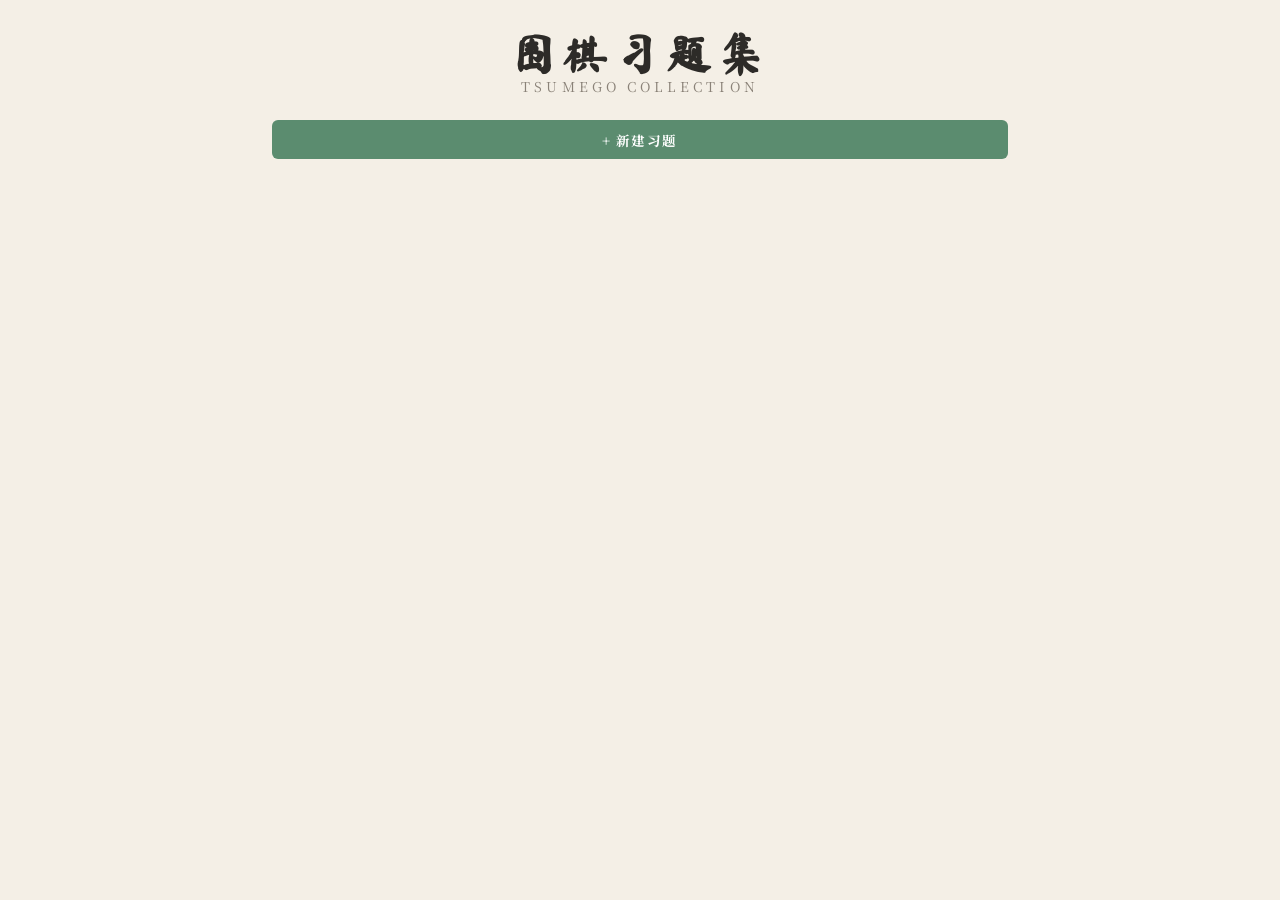
<file: frontend/index.html>
<!DOCTYPE html>
<html lang="zh-CN">
<head>
  <meta charset="UTF-8">
  <meta name="viewport" content="width=device-width, initial-scale=1.0">
  <title>围棋习题集</title>
  <link href="https://fonts.googleapis.com/css2?family=Ma+Shan+Zheng&family=Noto+Serif+SC:wght@400;700&display=swap" rel="stylesheet">
  <link rel="stylesheet" href="style.css">
</head>
<body>

<!-- =============== 列表视图 =============== -->
<div id="list-view">
  <header>
    <h1 class="main-title">围棋习题集</h1>
    <p class="subtitle">Tsumego Collection</p>
  </header>
  <div class="list-toolbar">
    <button id="btn-new-problem" class="start-btn">+ 新建习题</button>
  </div>
  <div id="problem-list"></div>
</div>

<!-- =============== 详情视图 =============== -->
<div id="detail-view" class="hidden">
  <div id="detail-topbar">
    <button id="btn-back-list" class="ctrl-btn">← 返回列表</button>
    <input id="problem-title" class="title-input" value="未命名习题" />
    <span id="phase-badge" class="phase-badge"></span>
    <button id="btn-save" class="ctrl-btn">保存</button>
    <button id="btn-delete" class="ctrl-btn btn-danger">删除</button>
  </div>

  <main>
    <section id="board-section">
      <div id="board-frame">
        <div id="board-container"><canvas id="board-canvas"></canvas></div>
      </div>
      <div id="move-indicator">
        <span id="move-dot" class="layout"></span>
        <span id="move-text">布局模式</span>
      </div>
    </section>

    <aside id="sidebar">
      <!-- ===== 设置阶段的卡片 ===== -->

      <!-- 布局 -->
      <div id="layout-controls" class="card hidden">
        <h3 class="section-title">① 布局</h3>
        <div id="color-selector">
          <button id="sel-black" class="tool-btn active-tool"><span class="stone-icon black-stone"></span>黑子</button>
          <button id="sel-white" class="tool-btn"><span class="stone-icon white-stone"></span>白子</button>
          <button id="sel-erase" class="tool-btn">擦除</button>
        </div>
        <button id="btn-to-region" class="start-btn">下一步：设置落子点</button>
      </div>

      <!-- 区域 -->
      <div id="region-controls" class="card hidden">
        <h3 class="section-title">② 设置落子点</h3>
        <p class="hint">点击切换可落子/墙。</p>
        <div class="btn-row">
          <button id="btn-clear-region" class="tool-btn">全部清空</button>
          <button id="btn-all-region" class="tool-btn">全部可下</button>
        </div>
        <div class="btn-row">
          <button id="btn-back-layout" class="ctrl-btn">返回布局</button>
          <button id="btn-to-target" class="start-btn">下一步：设定目标</button>
        </div>
      </div>

      <!-- 目标 -->
      <div id="target-controls" class="card hidden">
        <h3 class="section-title">③ 设定目标</h3>
        <p id="target-label" class="hint">未选目标</p>
        <p class="hint">点白子=杀(红)，点黑子=守(蓝)，再点取消</p>
        <div class="btn-row">
          <button id="btn-confirm-target" class="start-btn">确认目标</button>
        </div>
        <div class="btn-row">
          <button id="btn-back-region" class="ctrl-btn">返回落子点</button>
        </div>
      </div>

      <!-- ===== 解题阶段的卡片 ===== -->

      <!-- 解题控制 -->
      <div id="solve-controls" class="card hidden">
        <h3 class="section-title">解题</h3>
        <p id="solve-target-label" class="hint"></p>
        <div class="btn-row">
          <button id="btn-autoplay" class="start-btn">最优解</button>
        </div>
        <div class="btn-row">
          <button id="btn-reset-solve" class="ctrl-btn">重置</button>
        </div>
      </div>

      <!-- 决策日志 -->
      <div id="decision-log" class="card hidden">
        <h3 class="section-title">决策记录</h3>
        <div id="log-list"></div>
      </div>

      <!-- 反馈 -->
      <div id="feedback" class="card feedback-card hidden">
        <div id="feedback-icon"></div>
        <p id="feedback-message"></p>
      </div>
    </aside>
  </main>
</div>

<script src="board.js"></script>
<script src="region.js"></script>
<script src="api.js"></script>
<script src="renderer.js"></script>
<script src="app.js"></script>
</body>
</html>
</file>
<file: frontend/style.css>
:root {
  --ink-black: #1a1a1a; --ink-dark: #2d2b28; --ink-medium: #5c5650; --ink-light: #8a8278;
  --parchment: #f4efe6; --parchment-dark: #e8e0d2; --parchment-deeper: #d9cfc0;
  --jade: #5b8c6f; --jade-dark: #3d6b50;
  --vermillion: #c73e3a; --vermillion-soft: #d4605c;
  --gold: #b8963e;
  --shadow: rgba(26,26,26,0.12); --shadow-deep: rgba(26,26,26,0.25);
  --font-display: 'Ma Shan Zheng', cursive;
  --font-body: 'Noto Serif SC', serif;
  --radius: 6px; --transition: 0.3s cubic-bezier(0.4,0,0.2,1);
}
*, *::before, *::after { margin:0; padding:0; box-sizing:border-box; }
body { font-family:var(--font-body); background:var(--parchment); color:var(--ink-dark); min-height:100vh; }

/* ---- 列表视图 ---- */
#list-view { max-width:800px; margin:0 auto; padding:2rem; }
#list-view header { text-align:center; margin-bottom:1.5rem; }
.main-title { font-family:var(--font-display); font-size:2.8rem; letter-spacing:0.15em; }
.subtitle { font-size:0.85rem; color:var(--ink-light); letter-spacing:0.3em; text-transform:uppercase; }
.list-toolbar { display:flex; justify-content:flex-end; margin-bottom:1rem; }
#problem-list { display:flex; flex-direction:column; gap:0.6rem; }
.problem-card {
  background:rgba(255,255,255,0.6); border:1px solid var(--parchment-dark); border-radius:var(--radius);
  padding:0.9rem 1.1rem; transition:box-shadow var(--transition);
  display:flex; align-items:center; gap:0.8rem;
}
.problem-card:hover { box-shadow:0 2px 12px var(--shadow); }
.problem-card-body { flex:1; min-width:0; }
.problem-name { font-weight:700; font-size:1rem; color:var(--ink-dark); }
.problem-meta { font-size:0.8rem; color:var(--ink-medium); margin-top:0.3rem; }
.problem-actions { display:flex; gap:0.4rem; flex-shrink:0; }
.card-btn {
  font-family:var(--font-body); font-size:0.78rem; padding:0.4rem 0.7rem;
  border:1px solid var(--parchment-deeper); border-radius:var(--radius);
  background:rgba(255,255,255,0.5); color:var(--ink-medium); cursor:pointer;
  transition:all var(--transition); white-space:nowrap;
}
.card-btn:hover { background:var(--parchment-dark); color:var(--ink-dark); }
.card-btn-edit { border-color:var(--gold); color:var(--gold); }
.card-btn-edit:hover { background:rgba(184,150,62,0.12); }
.card-btn-play { border-color:var(--jade); color:var(--jade-dark); font-weight:700; }
.card-btn-play:hover { background:rgba(91,140,111,0.12); }
.card-btn-play.disabled { opacity:0.4; cursor:not-allowed; }
.card-btn-play.disabled:hover { background:rgba(255,255,255,0.5); }
.status-done { color:var(--jade-dark); }
.status-running { color:var(--gold); }
.status-none { color:var(--ink-light); }
.empty-hint { text-align:center; color:var(--ink-light); padding:3rem; font-size:0.9rem; }

/* ---- 详情视图 ---- */
#detail-view { max-width:1100px; margin:0 auto; padding:0 2rem; }
#detail-topbar {
  display:flex; align-items:center; gap:0.6rem; padding:0.8rem 0;
  border-bottom:1px solid var(--parchment-dark); margin-bottom:1rem;
}
.title-input {
  flex:1; font-family:var(--font-body); font-size:1.1rem; font-weight:700;
  border:none; background:transparent; color:var(--ink-dark); outline:none;
  border-bottom:1px dashed var(--parchment-deeper); padding:0.2rem 0.4rem;
}
.title-input:focus { border-bottom-color:var(--jade); }
.phase-badge {
  font-size:0.72rem; padding:0.2rem 0.6rem; border-radius:10px;
  font-weight:700; letter-spacing:0.05em; white-space:nowrap;
}
.phase-badge.phase-setup { background:rgba(184,150,62,0.18); color:var(--gold); }
.phase-badge.phase-solve { background:rgba(91,140,111,0.18); color:var(--jade-dark); }

main { display:grid; grid-template-columns:1fr 280px; gap:2rem; align-items:start; }
#board-section { display:flex; flex-direction:column; align-items:center; gap:1rem; }
#board-frame {
  background:linear-gradient(145deg,#c9a24a,#b08930); border-radius:4px; padding:10px;
  box-shadow:0 2px 8px var(--shadow), 0 8px 32px var(--shadow-deep);
}
#board-container { border-radius:2px; overflow:hidden; cursor:crosshair; line-height:0; }
#board-canvas { display:block; }
#move-indicator { display:flex; align-items:center; gap:0.5rem; font-size:0.9rem; color:var(--ink-medium); }
#move-dot { width:12px; height:12px; border-radius:50%; background:var(--ink-black); }
#move-dot.white { background:#f0ece4; border:1px solid var(--parchment-deeper); }
#move-dot.layout { background:linear-gradient(135deg,var(--ink-black) 50%,#f0ece4 50%); }

#sidebar { display:flex; flex-direction:column; gap:0.8rem; }
.card {
  background:rgba(255,255,255,0.6); border:1px solid var(--parchment-dark);
  border-radius:var(--radius); padding:1rem; transition:box-shadow var(--transition);
}
.hidden { display:none !important; }
.section-title { font-size:0.9rem; font-weight:700; margin-bottom:0.5rem; }
.hint { font-size:0.8rem; color:var(--ink-light); line-height:1.5; margin-bottom:0.6rem; }

#color-selector { display:flex; gap:0.4rem; margin-bottom:0.8rem; }
.tool-btn {
  flex:1; display:flex; align-items:center; justify-content:center; gap:0.3rem;
  font-family:var(--font-body); font-size:0.78rem; padding:0.45rem 0.4rem;
  border:1.5px solid var(--parchment-deeper); border-radius:var(--radius);
  background:rgba(255,255,255,0.5); color:var(--ink-medium); cursor:pointer;
  transition:all var(--transition); white-space:nowrap;
}
.tool-btn:hover { background:var(--parchment-dark); color:var(--ink-dark); }
.tool-btn.active-tool { border-color:var(--jade); background:rgba(91,140,111,0.1); color:var(--jade-dark); font-weight:700; }
.stone-icon { display:inline-block; width:12px; height:12px; border-radius:50%; }
.stone-icon.black-stone { background:radial-gradient(circle at 35% 35%,#555,#111); }
.stone-icon.white-stone { background:radial-gradient(circle at 35% 35%,#fff,#ddd); border:1px solid #ccc; }

.start-btn {
  width:100%; font-family:var(--font-body); font-size:0.85rem; font-weight:700;
  padding:0.6rem 1rem; border:none; border-radius:var(--radius);
  background:var(--jade); color:#fff; cursor:pointer; transition:all var(--transition); letter-spacing:0.1em;
}
.start-btn:hover { background:var(--jade-dark); }

.ctrl-btn {
  display:flex; align-items:center; justify-content:center; gap:0.3rem;
  font-family:var(--font-body); font-size:0.8rem; padding:0.5rem 0.7rem;
  border:1px solid var(--parchment-deeper); border-radius:var(--radius);
  background:rgba(255,255,255,0.5); color:var(--ink-medium); cursor:pointer;
  transition:all var(--transition); white-space:nowrap;
}
.ctrl-btn:hover { background:var(--parchment-dark); color:var(--ink-dark); }
.btn-danger { color:var(--vermillion); }
.btn-row { display:flex; gap:0.4rem; margin-bottom:0.5rem; }
.btn-row:last-child { margin-bottom:0; }

.feedback-card { transition:all 0.4s cubic-bezier(0.34,1.56,0.64,1); overflow:hidden; }
.feedback-card.hidden { display:block !important; opacity:0; max-height:0; padding:0 1rem; border-color:transparent; }
.feedback-card.correct { border-color:var(--jade); background:rgba(91,140,111,0.08); }
.feedback-card.incorrect { border-color:var(--vermillion-soft); background:rgba(199,62,58,0.06); }
#feedback-icon { font-size:1.3rem; margin-bottom:0.2rem; }
.feedback-card.correct #feedback-icon { color:var(--jade); }
.feedback-card.incorrect #feedback-icon { color:var(--vermillion); }
#feedback-message { font-size:0.82rem; line-height:1.5; }

/* 决策日志 */
#log-list { max-height:300px; overflow-y:auto; font-size:0.75rem; line-height:1.4; }
#log-list:empty::before { content:'尚无记录'; display:block; padding:0.5rem; color:var(--ink-light); font-style:italic; }
.log-entry { padding:0.35rem 0.45rem; border-bottom:1px dashed var(--parchment-dark); }
.log-entry:last-child { border-bottom:none; }
.log-entry.entry-target { background:rgba(184,150,62,0.10); }
.log-entry.entry-move-black { border-left:3px solid var(--ink-black); padding-left:0.4rem; }
.log-entry.entry-move-white { border-left:3px solid #c8c2b0; padding-left:0.4rem; }
.log-entry.entry-terminal { background:rgba(91,140,111,0.14); font-weight:700; color:var(--jade-dark); }
.log-main { font-weight:700; color:var(--ink-dark); }
.log-meta { font-size:0.7rem; color:var(--ink-light); margin-top:0.15rem; }
.log-tag { font-size:0.68rem; padding:0.02rem 0.3rem; border-radius:3px; margin-left:0.3rem; }
.tag-win { background:rgba(91,140,111,0.22); color:var(--jade-dark); }
.tag-resist { background:rgba(199,62,58,0.18); color:var(--vermillion); }

@media (max-width:840px) {
  main { grid-template-columns:1fr; gap:1rem; }
  #detail-view { padding:0 1rem; }
  .main-title { font-size:2rem; }
}
</file>
